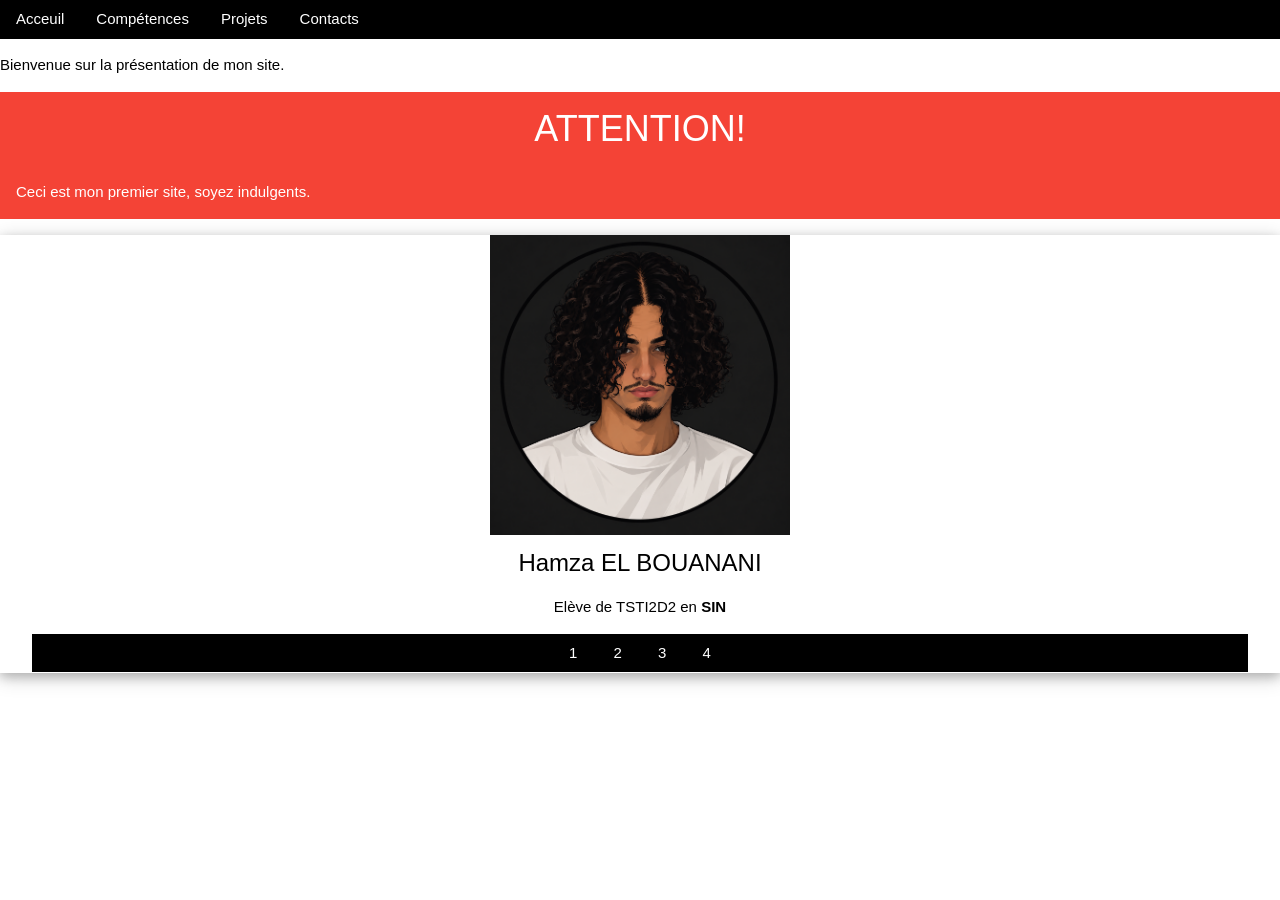
<file: index.html>
<!DOCTYPE html>
<html lang="fr">
 <head>
 <meta charset="utf-8" />
 <title>Portfolio M.EL BOUANANI</title>
 <link rel="icon" href="https://dcassetcdn.com/design_img/4046051/576203/31047279/g9vh9k9npwhkye4ersk3qcdzrc_image.jpg" type="image/png">
 <link rel="stylesheet" href="css.css">
 <link rel="stylesheet" href="https://www.w3schools.com/w3css/4/w3.css"></link>
 <link rel="stylesheet" href="https://www.w3schools.com/lib/w3-theme-teal.css">
 </head>
 
 
 <body>
   <div class="w3-bar w3-black">
  <a href="index.html" class="w3-bar-item w3-button">Acceuil</a>
  <a href="Compétences.html" class="w3-bar-item w3-button">Compétences</a>
  <a href="Projet.html" class="w3-bar-item w3-button">Projets</a>
  <a href="Contact.html" class="w3-bar-item w3-button">Contacts</a>
    </div>
</div>
<p>Bienvenue sur la présentation de mon site.</p>
<div class="w3-panel w3-red">
  <div class="w3-container">
  <h1 class="w3-center w3-animate-top">ATTENTION!</h1>
</div>

 <p>Ceci est mon premier site, soyez indulgents.</p></div>
  <div class="w3-card-4">
   <div class="w3-center">
  <img src="avatar.png.png" alt="avatar" width="300px" >
  </div>
  <div class="w3-container">
   <div style="text-align: center;">  
    <div class="w3-container">
    <h3>Hamza EL BOUANANI</h3>
    <p>Elève de TSTI2D2 en <strong>SIN</strong></p>
 <div class="w3-bar w3-black">
  <a href="index.html" class="w3-button">1</a>
  <a href="Compétences.html" class="w3-button">2</a>
  <a href="Projet.html" class="w3-button">3</a>
  <a href="Contact.html" class="w3-button">4</a>
</div>
  </div>
</div>
  
  

 
 </body>
</html>
</file>
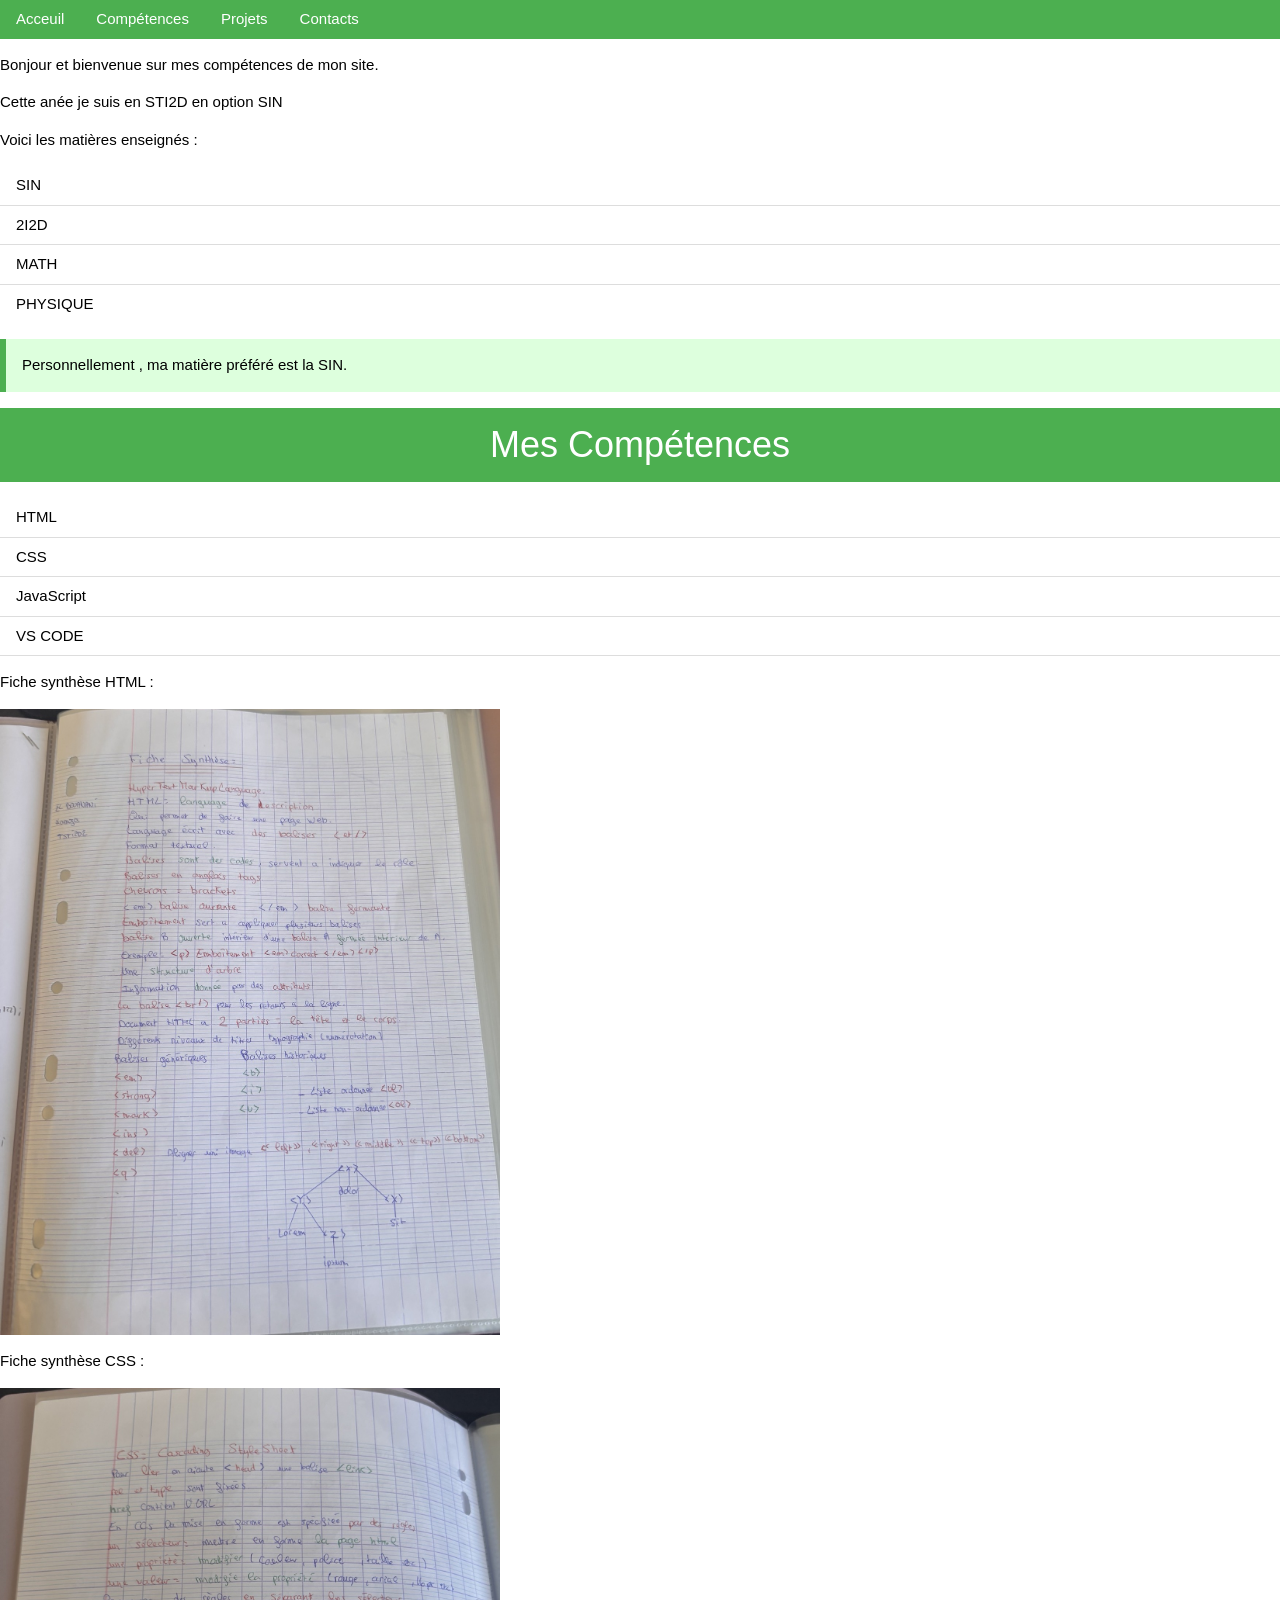
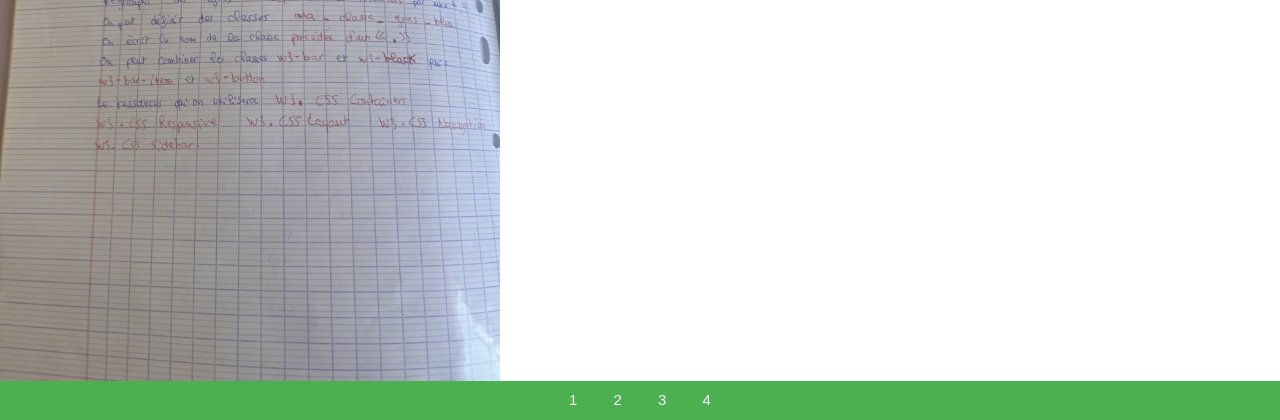
<file: Compétences.html>
<!DOCTYPE html>
<html lang="fr">
 <head>
 <meta charset="utf-8" />
 <title>Portfolio M.EL BOUANANI</title>
 <link rel="stylesheet" href="css.css">
 <link rel="stylesheet" href="https://www.w3schools.com/w3css/4/w3.css"></link>
 <link rel="stylesheet" href="https://www.w3schools.com/lib/w3-theme-teal.css">
 </title>
 <link rel="icon" href="https://dcassetcdn.com/design_img/4046051/576203/31047279/g9vh9k9npwhkye4ersk3qcdzrc_image.jpg" type="image/png">
 </head>
 
 <body>
    <div class="w3-bar w3-green">
  <a href="index.html" class="w3-bar-item w3-button">Acceuil</a>
  <a href="Compétences.html" class="w3-bar-item w3-button">Compétences</a>
  <a href="Projet.html" class="w3-bar-item w3-button">Projets</a>
  <a href="Contact.html" class="w3-bar-item w3-button">Contacts</a> 
</div>
<p>Bonjour et bienvenue sur mes compétences de mon site.</p>

<p>Cette anée je suis en STI2D en option SIN</p>
<p>Voici les matières enseignés :</p>
<ul class="w3-ul">
  <li>SIN</li>
  <li>2I2D</li>
  <li>MATH</li>
    <li>PHYSIQUE</li>
</ul>
<div class="w3-panel w3-pale-green w3-leftbar w3-border-green">
  <p>Personnellement , ma matière préféré est la SIN.</p>
</div>
<div class="w3-panel w3-green">
  <div class="w3-container">
  <h1 class="w3-center w3-animate-right">Mes Compétences</h1>
</div>
</div>
  <ul class="w3-ul">
  <li>HTML</li>
  <li>CSS</li>
  <li>JavaScript</li>
    <li>VS CODE</li>



    <div>
        <p>Fiche synthèse HTML :</p>
        <img src="html.jpeg" alt="Fiche synthèse HTML" width="500">
    </div>

    <div>
        <p>Fiche synthèse CSS :</p>
        <img src="css.jpeg" alt="Fiche synthèse CSS" width="500">
    </div>

</div>
<div class="w3-bar w3-green">
    <div style="text-align: center;"> 
  <a href="index.html" class="w3-button">1</a>
  <a href="Compétences.html" class="w3-button">2</a>
  <a href="Projet.html" class="w3-button">3</a>
  <a href="Contact.html" class="w3-button">4</a>
</div>

 </body>
</html>
</file>
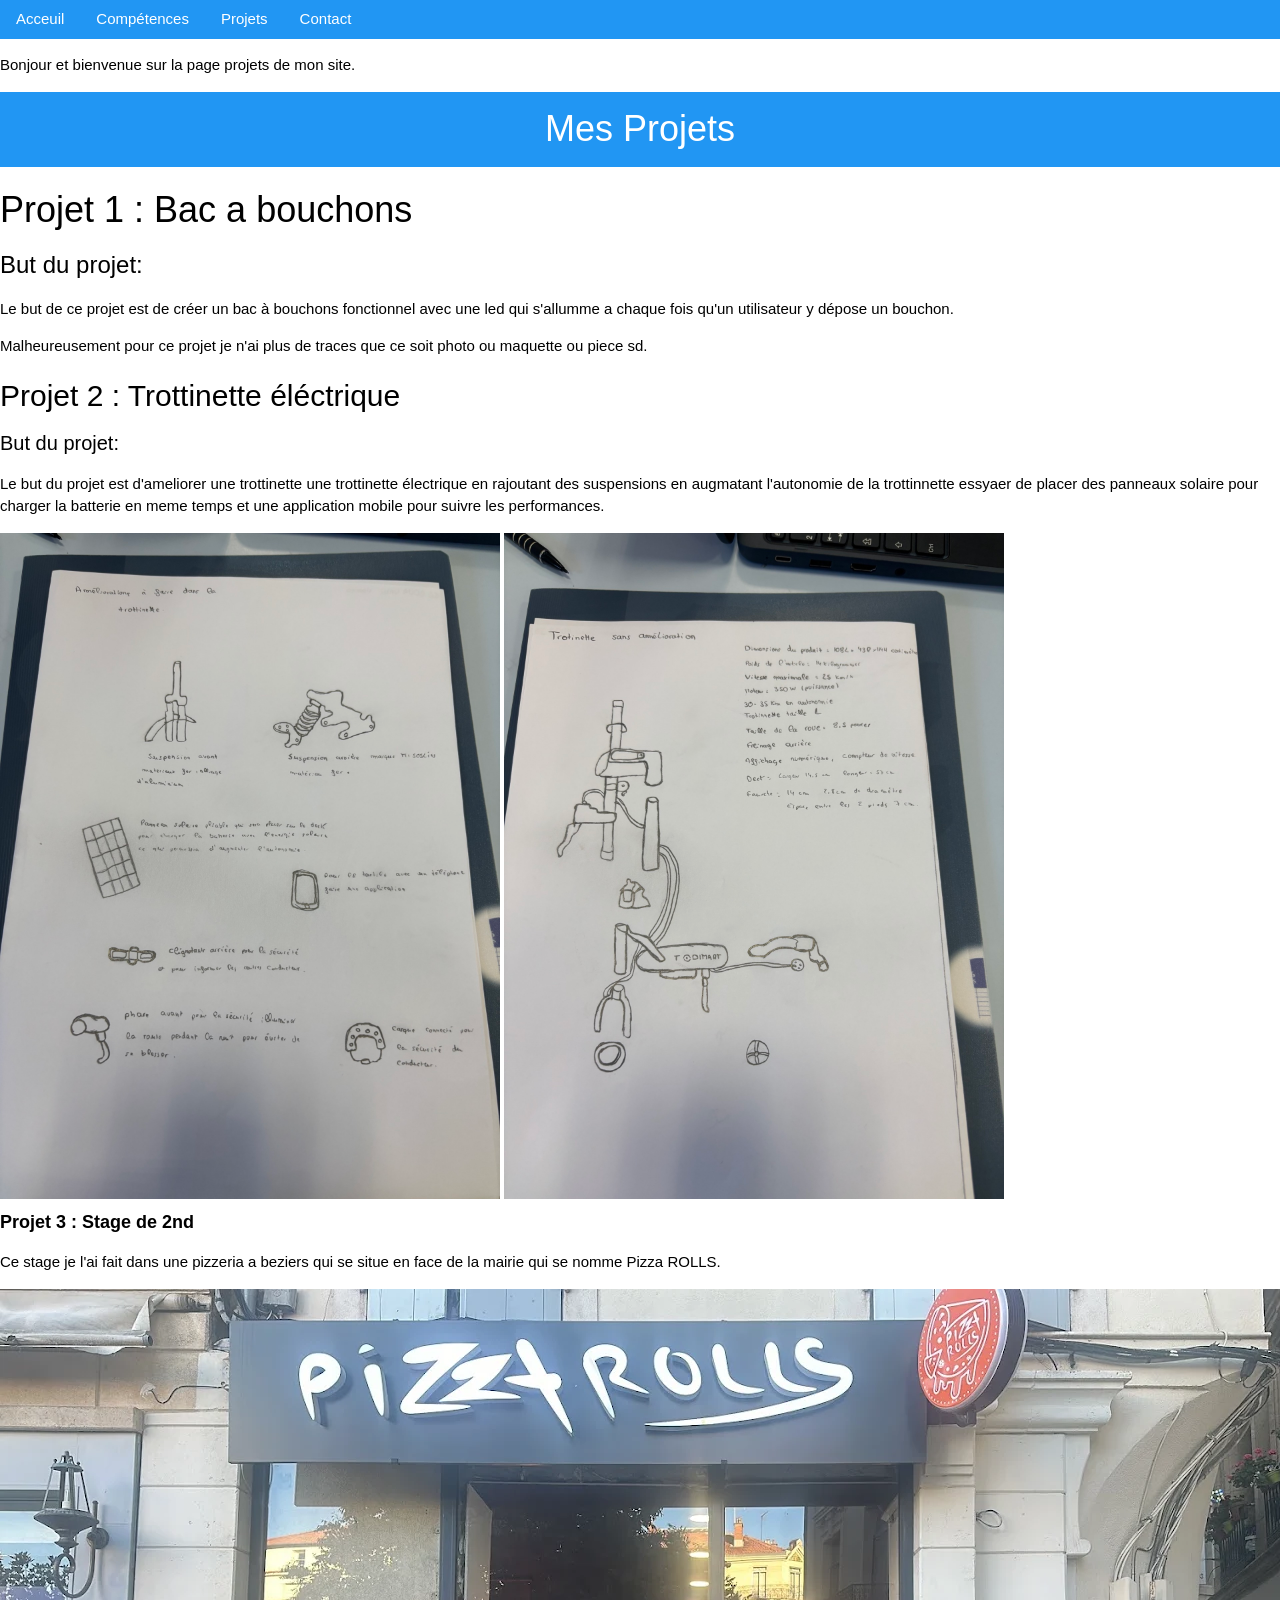
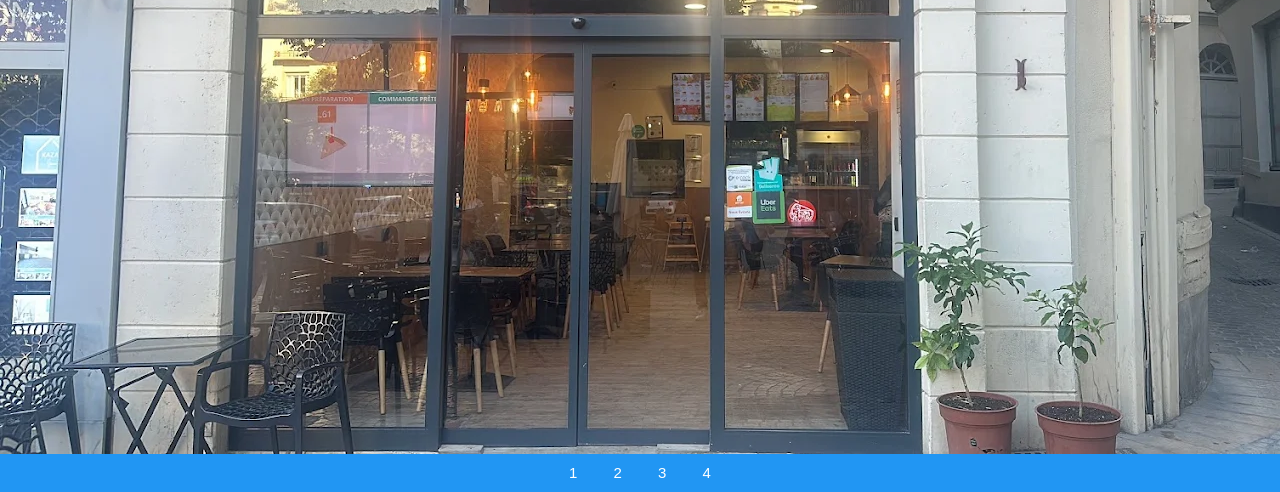
<file: Projet.html>
<!DOCTYPE html>
<html lang="fr">
 <head>
 <meta charset="utf-8" />
 <title>Portfolio M.EL BOUANANI</title>
 <link rel="stylesheet" href="css.css">
 <link rel="stylesheet" href="https://www.w3schools.com/w3css/4/w3.css"></link>
 <link rel="stylesheet" href="https://www.w3schools.com/lib/w3-theme-teal.css">
 <link rel="icon" href="https://dcassetcdn.com/design_img/4046051/576203/31047279/g9vh9k9npwhkye4ersk3qcdzrc_image.jpg" type="image/png">
 </head>
  
 <body>
    <div class="w3-bar w3-blue">
  <a href="index.html" class="w3-bar-item w3-button">Acceuil</a>
  <a href="Compétences.html" class="w3-bar-item w3-button">Compétences</a>
  <a href="Projet.html" class="w3-bar-item w3-button">Projets</a>
  <a href="Contact.html" class="w3-bar-item w3-button">Contact</a>
</div>
<p>Bonjour et bienvenue sur la page projets de mon site.</p> 
<div class="w3-panel w3-blue">
  <div class="w3-container">
  <h1 class="w3-center w3-animate-left">Mes Projets</h1>
</div>
</div>
<h1>Projet 1 : Bac a bouchons</h1>
<h3>But du projet:</h3>
<p>Le but de ce projet est de créer un bac à bouchons fonctionnel avec une led qui s'allumme a chaque fois qu'un utilisateur y dépose un bouchon.</p>
<p>Malheureusement pour ce projet je n'ai plus de traces que ce soit photo ou maquette ou piece sd.</p>
<h2>Projet 2 : Trottinette éléctrique</h2>
<h4>But du projet:</h4>
<p>Le but du projet est d'ameliorer une trottinette une trottinette électrique en rajoutant des suspensions en augmatant l'autonomie de la trottinnette essyaer de placer des panneaux solaire pour charger la batterie en meme temps et une application mobile pour suivre les performances.</p>
<img src="trott.jpeg" width="500">
<img src="trotte.jpeg" width="500">
<h5><strong>Projet 3 : Stage de 2nd </strong></h5>
<p>Ce stage je l'ai fait dans une pizzeria a beziers qui se situe en face de la mairie qui se nomme Pizza ROLLS.</p>
<img src="pizza.webp">



<div class="w3-bar w3-blue">
    <div style="text-align: center;"> 
  <a href="index.html" class="w3-button">1</a>
  <a href="Compétences.html" class="w3-button">2</a>
  <a href="Projet.html" class="w3-button">3</a>
  <a href="Contact.html" class="w3-button">4</a>
</div>
 </body>
</html>
</file>
<file: css.css>
.titre_principal
{
 color: red;
}
nav {
    background-color: rgb(177, 229, 247);
    padding: 15px;
}

nav a {
    color: white;
    text-decoration: none;
    margin-right: 30px;
}

nav a:hover {
    color: yellow;
}
</file>
